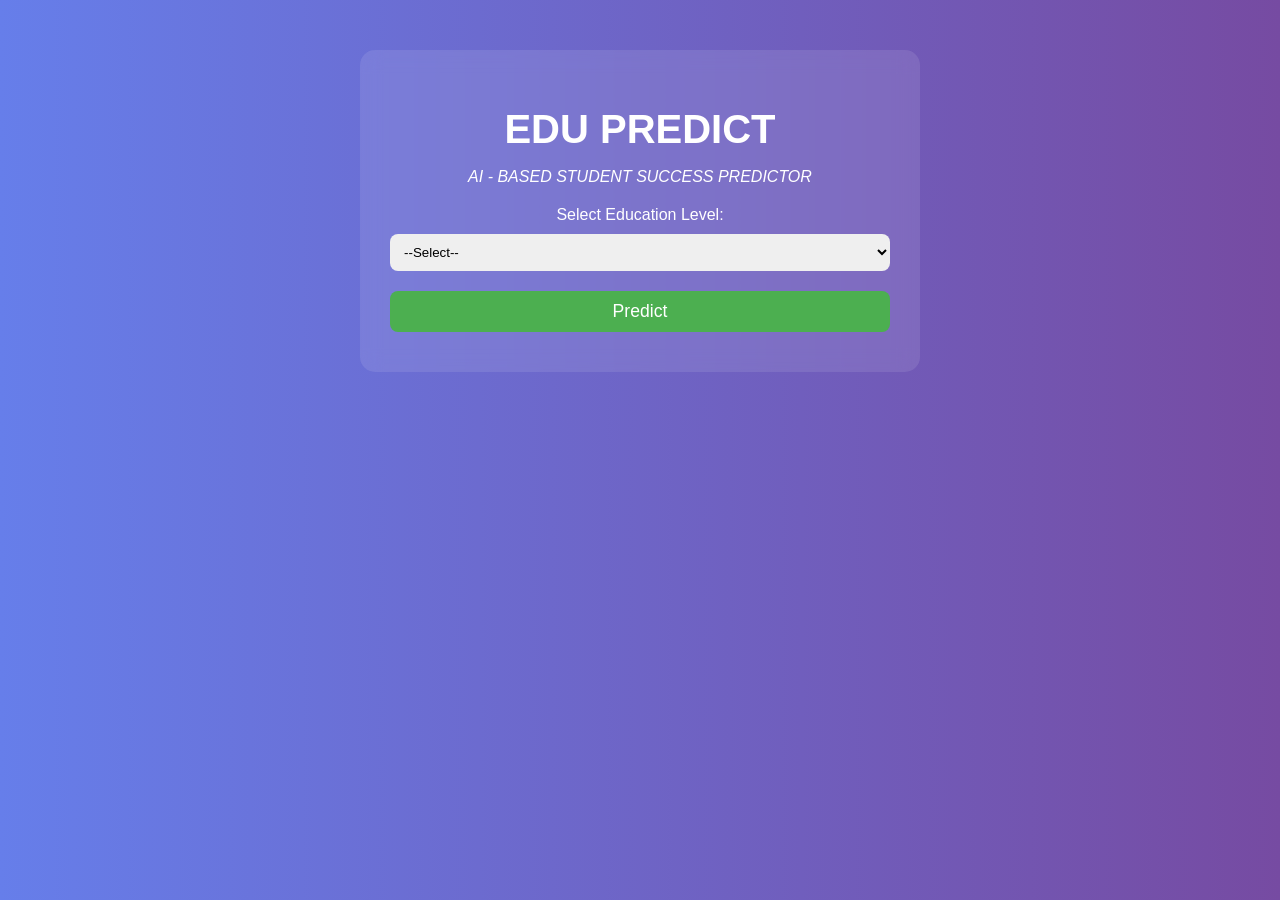
<file: index.html>
<!DOCTYPE html>
<html lang="en">
<head>
  <meta charset="UTF-8" />
  <meta name="viewport" content="width=device-width, initial-scale=1.0"/>
  <title>EDU PREDICT</title>
  <link rel="stylesheet" href="style1.css" />
</head>
<body>
  <div class="container">
    <h1>EDU PREDICT</h1>
    <p class="subtitle">AI - BASED STUDENT SUCCESS PREDICTOR</p>

    <form id="marksForm">
      <label for="level">Select Education Level:</label>
      <select id="level" required>
        <option value="">--Select--</option>
        <option value="10th">10th</option>
        <option value="12th">12th</option>
        <option value="UG">Under Graduation</option>
      </select>

      <div id="subjectMarks"></div>

      <button type="submit">Predict</button>
    </form>
  </div>

  <div id="resultPage" class="hidden">
    <div class="result-container">
      <h2>Your Performance:</h2>
      <p id="gradeEmoji"></p>
      <p id="gradeText"></p>
      <p id="suggestions"></p>
      <h4>For further info, contact:</h4>
      <p>📞 9392664480, 7013496953</p>
      <p class="credits">Created by VARSHITHBANDI, LOHITH</p>
    </div>
  </div>

  <script src="script1.js"></script>
</body>
</html>
</file>
<file: style1.css>
body {
  font-family: 'Segoe UI', sans-serif;
  background: linear-gradient(to right, #667eea, #764ba2);
  color: #fff;
  margin: 0;
  padding: 0;
  overflow-x: hidden;
}

.container {
  max-width: 500px;
  margin: 50px auto;
  background: rgba(255, 255, 255, 0.1);
  padding: 30px;
  border-radius: 15px;
  text-align: center;
  backdrop-filter: blur(10px);
  animation: fadeIn 1s ease-in-out;
}

h1 {
  font-size: 2.5em;
  margin-bottom: 10px;
}

.subtitle {
  font-style: italic;
  margin-bottom: 20px;
}

form select, form input, form button {
  width: 100%;
  padding: 10px;
  margin: 10px 0;
  border-radius: 8px;
  border: none;
}

form button {
  background-color: #4caf50;
  color: white;
  font-size: 1.1em;
  cursor: pointer;
  transition: 0.3s ease;
}

form button:hover {
  background-color: #388e3c;
}

.result-container {
  text-align: center;
  padding: 30px;
  animation: slideUp 1s ease-out;
}

.hidden {
  display: none;
}

.credits {
  margin-top: 20px;
  font-style: italic;
  color: #f0f0f0;
}

@keyframes fadeIn {
  from { opacity: 0; transform: translateY(-20px); }
  to { opacity: 1; transform: translateY(0); }
}

@keyframes slideUp {
  from { opacity: 0; transform: translateY(30px); }
  to { opacity: 1; transform: translateY(0); }
}
</file>
